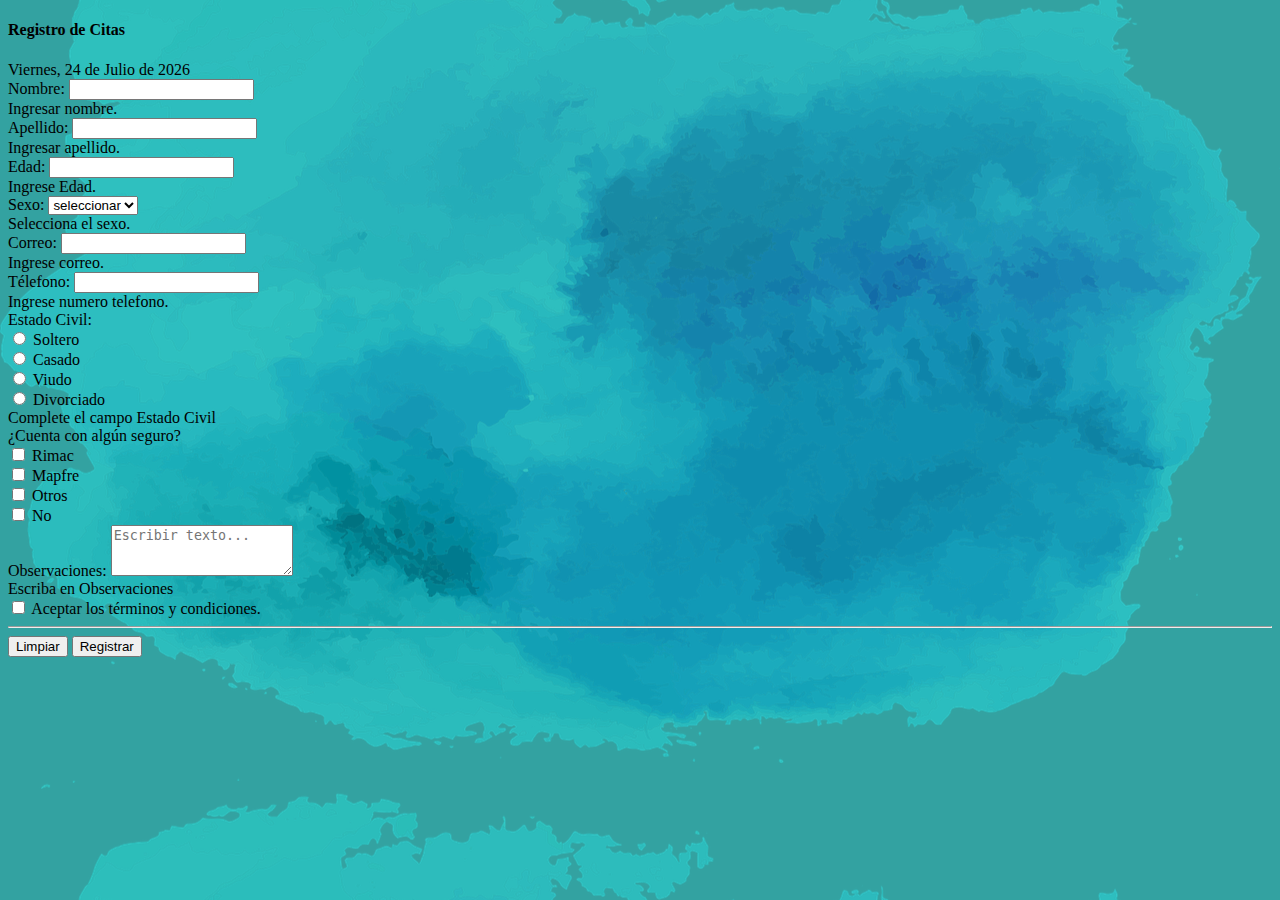
<file: Proyecto final/reg/index.html>
<!DOCTYPE html>
<html lang="es">
<head>
    <meta charset="UTF-8">
    <meta name="viewport" content="width=device-width, initial-scale=1.0">
    <link href="https://cdn.jsdelivr.net/npm/bootstrap@5.1.1/dist/css/bootstrap.min.css" rel="stylesheet" integrity="sha384-F3w7mX95PdgyTmZZMECAngseQB83DfGTowi0iMjiWaeVhAn4FJkqJByhZMI3AhiU" crossorigin="anonymous">
    <title>Cita - Médica</title>
    <style>
        body{
            background-color: #1C2833;
            background-image: url(../img/acuarelafondo.png);
            background-color: rgb(0, 139, 137.84,0.8);
            background-blend-mode: soft-light;
            background-size: cover;
            background-position: center;
        }
    </style>
</head>
<body>
    <div class="container py-5">  
        <div class="row justify-content-center">  
            <div class="col-md-5">  
                <div class="card border-primary">  
                    <div class="card-header bg-primary text-white text-center">  
                        <h4 class="card-title text-uppercase">Registro de Citas</h4>  
                    </div>  
                    <div class="card-body">  
                        <form action="registrar2.php" method="post" class="needs-validation"  novalidate onsubmit="return validarform()">  
                            <div class="mb-2">
                                <script>
                                    var meses = new Array ("Enero","Febrero","Marzo","Abril","Mayo","Junio","Julio","Agosto","Septiembre","Octubre","Noviembre","Diciembre");
                                    var diasSemana = new Array("Domingo","Lunes","Martes","Miércoles","Jueves","Viernes","Sábado");
                                    var f=new Date();                                    
                                    document.write(diasSemana[f.getDay()] + ", " + f.getDate() + " de " + meses[f.getMonth()] + " de " + f.getFullYear());
                                    </script>
                            </div>
                            <div class="row">  
                                <div class="col-sm-6 col-md-12 col-xs-12">  
                                    <div class="form-group mb-2">  
                                        <div class="input-group">
                                            <span class="input-group-text">Nombre:</span>
                                            <input type="text" aria-label="First name" id="nombre" name="nombre" class="form-control" required>
                                            <div class="invalid-feedback">  
                                                Ingresar nombre.  
                                            </div>                                            
                                        </div>
                                        <!-- <label for="firstname">Nombre</label>  
                                        <input type="text" id="firstname" placeholder="Nombre" class="form-control" aria-describedby="inputGroupPrepend" required />  
                                          --> 
                                    </div>  
                                </div>  
                                <div class="col-sm-6 col-md-12 col-xs-12">  
                                    <div class="form-group mb-2">  
                                        <div class="input-group">
                                            <span class="input-group-text">Apellido:</span>
                                            <input type="text" aria-label="First name" id="apellido" name="apellido" class="form-control" required>
                                            <div class="invalid-feedback">  
                                                Ingresar apellido.  
                                            </div>                                            
                                        </div>
                                        <!-- <label for="lastname">Apellido</label>  
                                        <input type="text" id="lastname" placeholder=Apellido" class="form-control" aria-describedby="inputGroupPrepend" required />  
                                         -->  
                                    </div>  
                                </div>
                            </div>  
                            <div class="row">  
                                <div class="col-sm-6 col-md-6 col-xs-12">  
                                    <div class="form-group">  
                                        <div class="input-group mb-2">
                                            <span class="input-group-text" id="basic-addon3">Edad:</span>
                                            <input type="number" class="form-control" id="edad" name="edad" maxlength="2" aria-describedby="basic-addon3" required>
                                            <div class="invalid-feedback">  
                                                Ingrese Edad.  
                                            </div>
                                        </div>    
                                    </div>  
                                </div>                                
                                <div class="col-sm-4 col-md-6 col-xs-12">  
                                    <div class="form-group">  
                                        <div class="input-group mb-2">
                                            <label class="input-group-text" for="inputGroupSelect01">Sexo:</label>
                                            <select class="form-select" id="" name="sexo" required>
                                              <option selected disabled value="">seleccionar</option>
                                              <option value="Hombre">Hombre</option>
                                              <option value="Mujer">Mujer</option>                                              
                                            </select>
                                            <div class="invalid-feedback">
                                                Selecciona el sexo.
                                              </div>
                                        </div>
                                    </div>  
                                </div>  
                                <div class="col-sm-4 col-md-12 col-xs-12">  
                                    <div class="form-group"> 
                                        <div class="input-group mb-2">
                                            <span class="input-group-text" id="basic-addon3">Correo:</span>
                                            <input type="email" class="form-control" id="basic-url" name="correo" aria-describedby="basic-addon3" required>
                                            <div class="invalid-feedback">  
                                                Ingrese correo.  
                                            </div>
                                          </div> 
                                        <!-- <label for="email">Correo</label>  
                                        <input type="email" class="form-control" id="email" placeholder="Correo" aria-describedby="inputGroupPrepend" required>  
                                         -->  
                                    </div>  
                                </div>  
                                <div class="col-sm-4 col-md-12 col-xs-12">  
                                    <div class="form-group">  
                                        <div class="input-group mb-3">
                                            <span class="input-group-text" id="basic-addon3">Télefono:</span>
                                            <input type="number" pattern="^\d{9}$" class="form-control" id="basic-url" name="telefono" aria-describedby="basic-addon3" required>
                                            <div class="invalid-feedback">  
                                                Ingrese numero telefono.  
                                            </div>
                                          </div>
                                        <!-- <label for="phonenumber">Teléfono</label>  
                                        <input type="tel"  class="form-control" id="phonenumber" placeholder="Número telefono" aria-describedby="inputGroupPrepend" required>  
                                          --> 
                                    </div>  
                                </div>  
                            </div>  
                            <div class="row mb-3">  
                                <div class="col-sm-12 col-md-12 col-xs-12">  
                                	
                                    <div class="form-group">  
                                        <label>Estado Civil:</label>                                          
                                    </div>  
                                    <div class="border border-dark p-2">
                                        <div class="form-check-inline">  
                                            <div class="custom-control custom-radio custom-control-inline">  
                                                <input type="radio" class="custom-control-input form-check-input" id="" aria-describedby="inputGroupPrepend" name="ssalud" value="Soltero" required>  
                                                <label class="custom-control-label form-check-label" for="html">Soltero</label>  
                                                  
                                            </div>                                          
                                        </div>  
                                        <div class="form-check-inline">  
                                            <div class="custom-control custom-radio ">  
                                                <input type="radio" class="form-check-input" id="" aria-describedby="inputGroupPrepend" name="ssalud" value="Casado" required>  
                                                <label class="form-check-label" for="javascript">Casado</label>  
                                                  
                                            </div>  
                                        </div>  
                                        <div class="form-check-inline">  
                                            <div class="custom-control custom-radio ">  
                                                <input type="radio" class="form-check-input" id="" aria-describedby="inputGroupPrepend" name="ssalud" value="Viudo"required>  
                                                <label class="form-check-label" for="csharp">Viudo</label>  
                                                  
                                            </div>  
                                        </div>  
                                        <div class="form-check-inline">  
                                            <div class="custom-control custom-radio">  
                                                <input type="radio" class="form-check-input" id="" aria-describedby="inputGroupPrepend" name="ssalud" value="Divorciado" required>  
                                                <label class="form-check-label" for="aspdotnet">Divorciado</label>  
                                                  
                                            </div>  
                                        </div> 
                                        <div class="invalid-feedback  ">
                                            Complete el campo Estado Civil
                                    	</div>                                       
                                    </div>                                                               
                                </div>  
                            </div>
                            <div class="row mb-3">  
                                <div class="col-sm-12 col-md-12 col-xs-12">  
                                    <div class="form-group">  
                                        <label>¿Cuenta con algún seguro?</label>                                          
                                    </div>  
                                    <div class="border border-dark p-2">
                                        <div class="form-check-inline">  
                                            <div class="custom-control custom-radio ">  
                                                <input type="checkbox" class="custom-control-input" id="" aria-describedby="inputGroupPrepend" name="alergico" value="Rimac" >  
                                                <label class="custom-control-label" for="html">Rimac</label>  
                                                  
                                            </div>                                          
                                        </div>  
                                        <div class="form-check-inline">  
                                            <div class="custom-control custom-radio ">  
                                                <input type="checkbox" class="form-check-input" id="" aria-describedby="inputGroupPrepend" name="alergico" value="Mapfre" >  
                                                <label class="form-check-label" for="javascript">Mapfre</label>  
                                                  
                                            </div>  
                                        </div>  
                                        <div class="form-check-inline">  
                                            <div class="custom-control custom-radio ">  
                                                <input type="checkbox" class="form-check-input" id="" aria-describedby="inputGroupPrepend" name="alergico" value="Otros" >  
                                                <label class="form-check-label" for="csharp">Otros</label>  
                                                  
                                            </div>  
                                        </div>  
                                        <div class="form-check-inline">  
                                            <div class="custom-control custom-radio">  
                                                <input type="checkbox" class="form-check-input" id="" aria-describedby="inputGroupPrepend" name="alergico" value="No" >  
                                                <label class="form-check-label" for="aspdotnet">No</label>  
                                                  
                                            </div>  
                                        </div>               
                                    </div>            
                                </div>  
                            </div><div class="row mb-2">  
                            <div class="row">  
                                <div class="col-sm-12 col-md-12 col-xs-12">  
                                    <div class="form-group">  
                                        <label for="address">Observaciones:</label>  
                                        <textarea class="form-control" rows="3" id="address" name="campotexto" placeholder="Escribir texto..." aria-describedby="inputGroupPrepend" required></textarea>  
                                        <div class="invalid-feedback">Escriba en Observaciones</div>  
                                    </div>  
                                </div>  
                            </div>  
                            <div class="row">  
                                <div class="col-sm-12 col-md-12 col-xs-12">  
                                    <div class="form-group">  
                                        <div class="form-check">  
                                            <input class="form-check-input" type="checkbox" value="" id="invalidCheck" required>  
                                            <label class="form-check-label" for="invalidCheck">  
                                                Aceptar los términos y condiciones.  
                                            </label>                                                
                                        </div>  
                                    </div>  
                                </div>  
                            </div>  
                            <hr>
                            <div class="row">  
                                <div class="col-sm-12 col-md-12 col-xs-12 text-center">  
                                    <div class="float-right">  
                                        <button class="btn btn-danger rounded-0" type="reset">Limpiar</button>  
                                        <button class="btn btn-primary rounded-0" type="submit">Registrar</button>  
                                    </div>                            
                                </div>  
                            </div>  
                        </form>  
                    </div>  
                </div>  
            </div>  
        </div>  
    </div>  

    
    <script src="https://cdn.jsdelivr.net/npm/bootstrap@5.1.1/dist/js/bootstrap.bundle.min.js" integrity="sha384-/bQdsTh/da6pkI1MST/rWKFNjaCP5gBSY4sEBT38Q/9RBh9AH40zEOg7Hlq2THRZ" crossorigin="anonymous"></script>
    <script src="javascript/scriptb.js"></script>
    <script src="javascript/validate.js"></script>
</body>
</html>
</file>
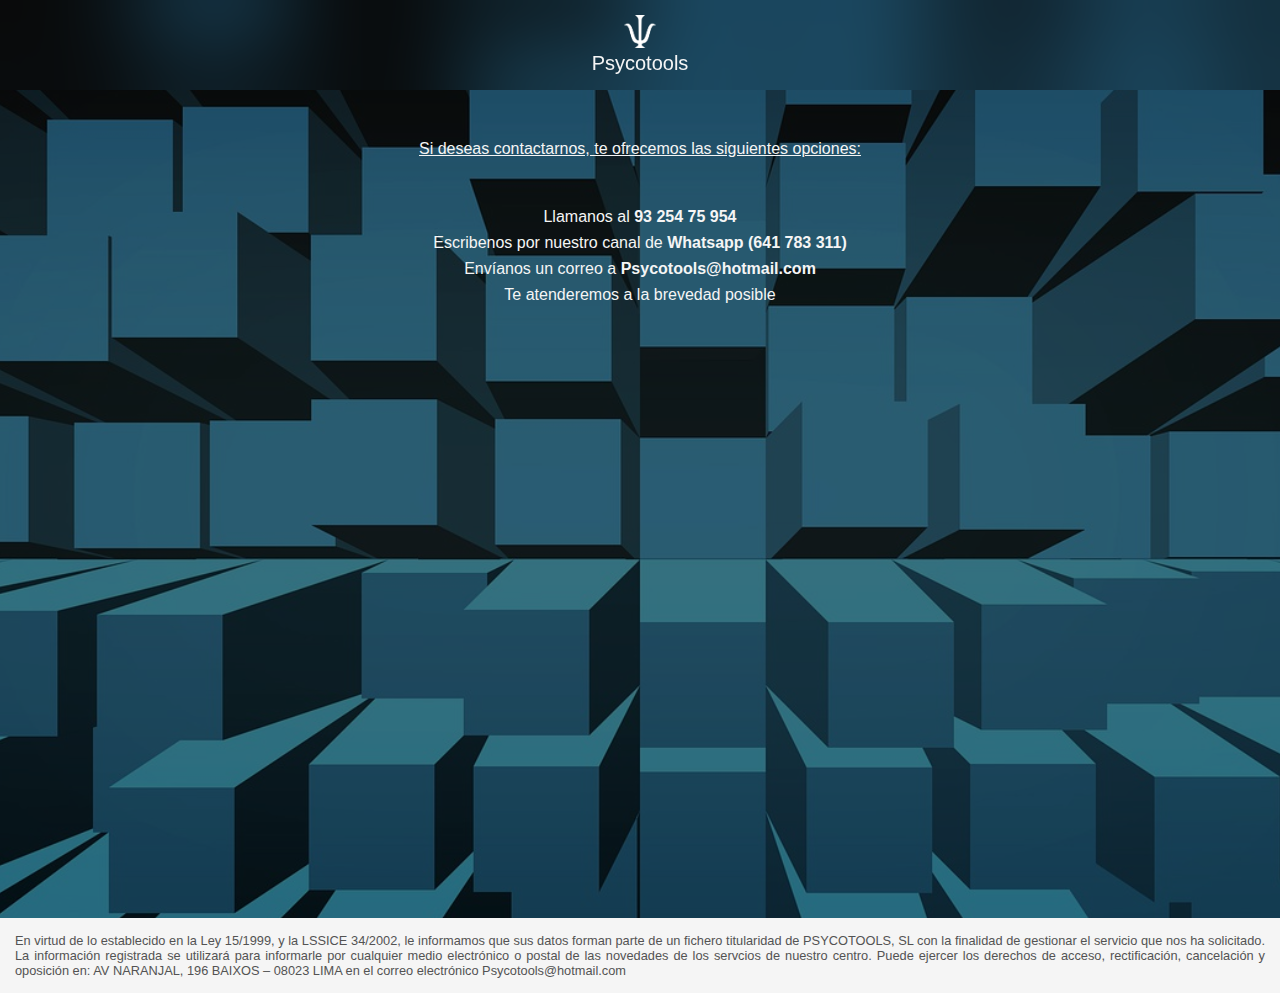
<file: Proyecto final/ubicacion/ubicacion.html>
<!DOCTYPE html>
<html>
<head>
	<meta charset="utf-8">
	<meta name="viewport" content="width=device-width, initial-scale=1">
	<link rel="stylesheet" href="ubicacion.css">
	<link rel="icon" href="../img/logoooo.ico">
	<title>Ubícanos en...</title>
</head>
<body>
	<section class="banner">
		<div class="logo">
			<div class="imagen">
				<img src="../img/logopt.png">
			</div>
			<div class="name">
				<p>
					Psycotools
				</p>
			</div>
		</div>
	</section>

	<section class="text">
		<div class="text-general">
			<div class="text-principal">
				<p>
					Si deseas contactarnos, te ofrecemos las siguientes opciones:
				</p>
			</div>
			<div class="text-contacto">
				<p>
					Llamanos al <b>93 254 75 954</b>
				</p>
				<p>
					Escribenos por nuestro canal de <b>Whatsapp (641 783 311)</b>
				</p>
				<p>
					Envíanos un correo a <b>Psycotools@hotmail.com</b>
				</p>
				<p>
					Te atenderemos a la brevedad posible
				</p>
			</div>
		</div>
		<div class="iframes">
			<frameset>
				<iframe src="https://www.google.com/maps/embed?pb=!1m16!1m12!1m3!1d18745.095253016334!2d-77.08781304998652!3d-11.980319162824268!2m3!1f0!2f0!3f0!3m2!1i1024!2i768!4f13.1!2m1!1spsicotools%20peru!5e0!3m2!1ses-419!2spe!4v1651527560008!5m2!1ses-419!2spe" width="800" height="450" style="border:0;" allowfullscreen="" loading="lazy" referrerpolicy="no-referrer-when-downgrade"></iframe>
			</frameset>
			
		</div>
	</section>	
	<footer class="advertencia">
		<div class="datos">
			<p>
				En virtud de lo establecido en la Ley 15/1999, y la LSSICE 34/2002, le informamos que sus datos forman parte de un fichero titularidad de PSYCOTOOLS, SL con la finalidad de gestionar el servicio que nos ha solicitado. La información registrada se utilizará para informarle por cualquier medio electrónico o postal de las novedades de los servcios de nuestro centro. Puede ejercer los derechos de acceso, rectificación, cancelación y oposición en: AV NARANJAL, 196 BAIXOS – 08023 LIMA en el correo electrónico Psycotools@hotmail.com
			</p>
		</div>
	</footer>
</body>
</html>
</file>
<file: Proyecto final/ubicacion/ubicacion.css>
*{
    margin: 0;
}
html {
    font-size: 16px;
    font-family: 'Lato', sans-serif;
    min-height: 100%;
}

body {
    background-image: url(../img/blue_cubes.jpg);
    background-color: rgb(0, 0, 0,0.5);
    background-blend-mode: soft-light;
    background-size: cover;
    background-position: center;
    text-align: center;
    margin: 0;
    padding: 0;    
}

.banner{
    backdrop-filter: blur(50px);
    height: 90px;
}
.banner .logo .imagen img{
    width: 2em;
}
.banner .logo .name p{
    font-size: 20px;
    font-weight: 30px;
    color: whitesmoke;
}
.banner .logo {
    padding: 15px;
}
.text .text-general .text-principal p{
    font-size: 1em;
    text-decoration: underline;
    color: whitesmoke;
}

.text .text-general .text-principal {
    margin: 50px;
}
.text .text-general .text-contacto p{
    font-size: 1em;
    margin: 8px;
    color: whitesmoke;
}
.text .text-general .text-contacto{
    margin: 30px;
}
.text .iframes{
    margin: 80px;
}
.advertencia .datos p{
    text-align: justify;
    font-size: 0.8em;
    color: #535353;
    padding: 15px;

}
.advertencia .datos {
    max-width: 1400px;
    margin: 0px auto;
    
}
.advertencia {
    text-align: center;
    background-color: whitesmoke;
}

.footer {
  width: 100%;
  height: 40px;
  align-self: flex-end;
}


/* MOBILE */
@media (max-width: 950px) {
  body {
    padding-top: 0px;
  }
  .text .iframes iframe{
    width: 90%;
    margin-bottom: 15px;
  }
  .text .iframes{
    margin: 10px;
  }
  
}
</file>
